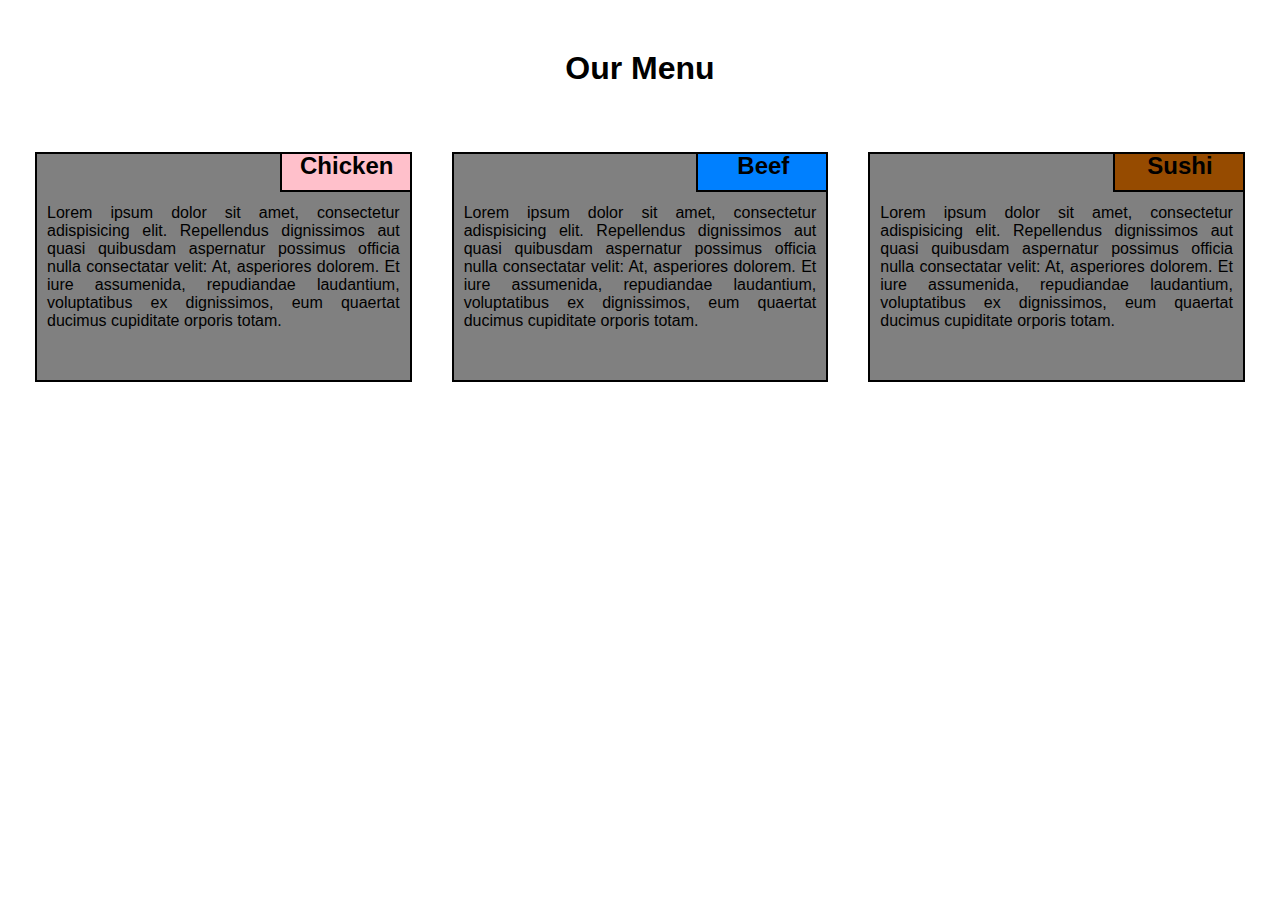
<file: Module2-solution/Index.html>
<!DOCTYPE html>
<html lang="en">
 <head>
    <meta charset="utf-8">
    <meta http-equiv="X-UA-Compatible" content="IE=edge">
    <meta name="viewport" content="width=device-width, initial-scale=1.0">
    <title>Assignment Solution for Module 2</title>
    <link rel="stylesheet" href="style.css">
  
  <style>
   /********** Large Devices Only **********/
@media (min-width: 992px) { 
 .col-lg-4 {
   float: left;
   width: 33.33%;
 }
}

/********** Medium Devices Only ********/
@media (min-width: 768px) and (max-width: 991px) {
  .col-md-6 {
    float: left;
    width: 50%; 
    margin-left: auto;
    margin-right: auto;
  }
  .col-md-12 {
   width: 100%; 
   margin-left: auto;
   margin-right: auto;   
  }
} 

 /******** Smaller Devices Only *******/
  @media (max-width: 767px) {
  .col-sm-12 {
    float: left;
    width: 100%
   }
}
  
  </style>
 </head>
  <body>
   <h1>Our Menu</h1>
    <div class="container">
      <div class="row">  
         <div class="col-lg-4 col-md-6 col-sm-12">
          <section>
           <h2 class="section-title" id="title-one">Chicken</h2>
           <p class="content">Lorem ipsum dolor sit amet, consectetur adispisicing elit. Repellendus dignissimos aut quasi quibusdam aspernatur possimus officia nulla consectatar velit: At, asperiores dolorem. Et iure assumenida, repudiandae laudantium, voluptatibus ex dignissimos, eum quaertat ducimus cupiditate  orporis totam.</p>
          </section>
         </div>
        
        
        <div class="col-lg-4 col-md-6 col-sm-12">
         <section>
          <h2 class="section-title" id="title-two">Beef</h2>
          <p class="content">Lorem ipsum dolor sit amet, consectetur adispisicing elit. Repellendus dignissimos aut quasi quibusdam aspernatur possimus officia nulla consectatar velit: At, asperiores dolorem. Et iure assumenida, repudiandae laudantium, voluptatibus ex dignissimos, eum quaertat ducimus cupiditate  orporis totam.</p>
         </section>  
        </div>
      
        
        <div class="col-lg-4 col-md-12 col-sm-12">
         <section>
          <h2 class="section-title" id="title-three">Sushi</h2>
          <p class="content">Lorem ipsum dolor sit amet, consectetur adispisicing elit. Repellendus dignissimos aut quasi quibusdam aspernatur possimus officia nulla consectatar velit: At, asperiores dolorem. Et iure assumenida, repudiandae laudantium, voluptatibus ex dignissimos, eum quaertat ducimus cupiditate  orporis totam.</p>
         </section> 
        </div>
      </div>
    </div>
     
 </body>
</html>
</file>
<file: Module2-solution/style.css>
/**base styles**/
* {
  box-sizing: border-box;
  margin: 0px;
  padding: 0px;  
}
    
h1 {
  text-align: center;
  margin: 50px;
}

p {
  position: relative;
  clear: right;
  
}
  
body {
   font-family: Helvetica, Arial, san-sarifs;
}

section {
  position: relative;
  float: right;
  width: 100%
  border: 2px solid black;
  background-color: gray;
  margin-right: 20px;
  margin-left: 20px;
  margin-bottom: 20px;
}

.section-title {
  position: absolute;
  top: 0px;
  right: 0px;
  text-align: center;
  border-left: 2px solid #000;
  border-bottom: 2px solid #000;
  width: 35%;
  height: 40px;
  font-family: Helvetica
  font-size: 175%;
  font-weight: bold;
}

#title-one {
  background-color: #FFC0CB;
}

#title-two {
  background-color: #0080FF
}

#title-three {
  background-color: #964B00
}

.content {
  color: black; 
  border: 2px solid black;
  text-align: justify;
  padding: 50px 10px;
  overflow: auto;
}

Div.container {
  position: relative;
  padding: 15px;
  width: 100%;

.row {
  width: 100%;
}


/********** Large Devices Only **********/
@media (min-width: 992px) { 
 .col-lg-4 {
  float: left;
  width: 33.33%;  
 }
}

/********** Medium Devices Only ********/
@media (min-width: 768px) and (max-width: 991px) {
  .col-md-6 {
   float: left;
   width: 50%;
   margin-left: auto;
   margin-right: auto;
  }
  .col-md-12 {
   Display: block;
   clear: both;
   width: 100%;
   margin-left: auto;
   margin-right: auto;
 }
} 

 /******** Smaller Devices Only *******/
  @media (max-width: 767px) {
  .col-sm-12 {
    float: left;
    width: 100% 
   }
}
</file>
